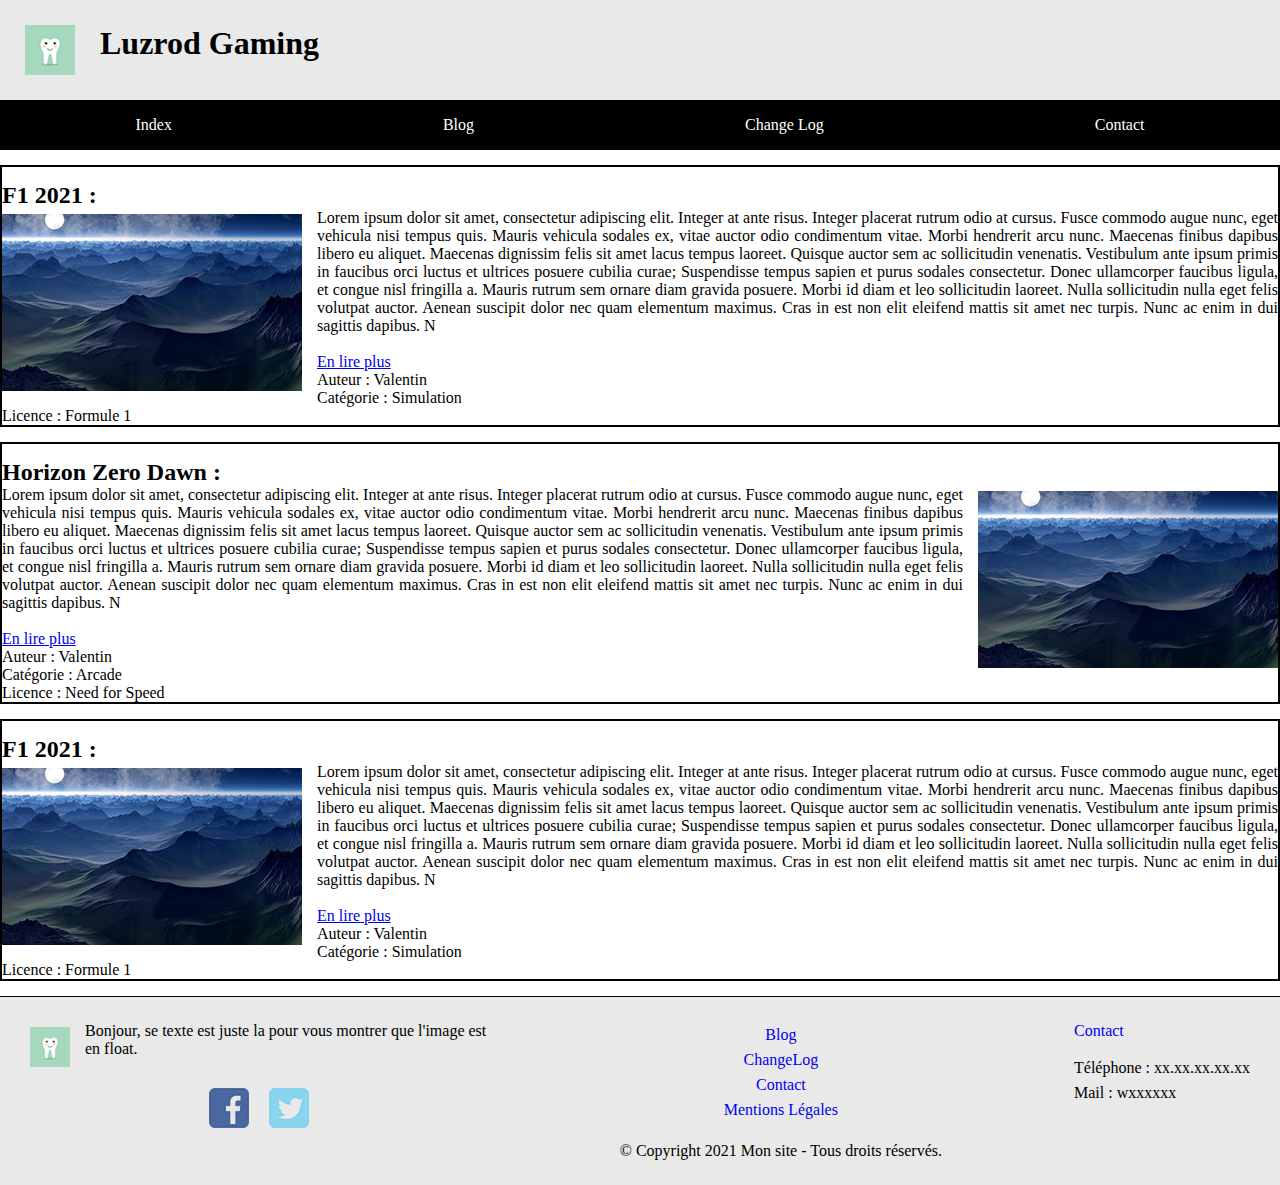
<file: index.html>
<!DOCTYPE html>
<html lang="fr">
<head>
    <meta charset="UTF-8" />
    <meta http-equiv="X-UA-Compatible" content="IE=edge" />
    <meta name="viewport" content="width=device-width, initial-scale=1.0" />
    <link rel="stylesheet" href="css/style.css" />
    <title>Luzrod Gaming</title>
</head>
<body>
  
    <header>
        <img src="image/image.png" alt="logo_du_site" />
        <h1>Luzrod Gaming</h1>
    </header>   
   
    <nav>
        <ul>
            <li><a href="/index.html">Index</a></li>
            <li><a href="html/blog.html">Blog</a></li>
            <li><a href="html/changelog.html">Change Log</a></li>
            <li><a href="html/contact.html">Contact</a></li>
        </ul>
    </nav>

    <article class="blog_left">

        <h2>F1 2021 :</h2>

        <p><img src="/image/paysage.jpg" /></p>

        <div>

            <p>
                Lorem ipsum dolor sit amet, consectetur adipiscing elit. Integer at ante risus. Integer placerat rutrum odio at cursus. Fusce commodo augue nunc, eget vehicula nisi tempus quis. Mauris vehicula sodales ex, vitae auctor odio condimentum vitae. Morbi hendrerit arcu nunc. Maecenas finibus dapibus libero eu aliquet. Maecenas dignissim felis sit amet lacus tempus laoreet. Quisque auctor sem ac sollicitudin venenatis. Vestibulum ante ipsum primis in faucibus orci luctus et ultrices posuere cubilia curae; Suspendisse tempus sapien et purus sodales consectetur. Donec ullamcorper faucibus ligula, et congue nisl fringilla a. Mauris rutrum sem ornare diam gravida posuere. Morbi id diam et leo sollicitudin laoreet. Nulla sollicitudin nulla eget felis volutpat auctor. Aenean suscipit dolor nec quam elementum maximus.
                Cras in est non elit eleifend mattis sit amet nec turpis. Nunc ac enim in dui sagittis dapibus. N<br /></br />
                <a href="html/article.html">En lire plus</a>
            </p>

            <div class="auteur">
                <p>Auteur : Valentin</p>
                <p>Catégorie : Simulation</p>
                <p>Licence : Formule 1</p>
            </div>

        </div>

    </article>

    <article class="blog_right">

        <h2>Horizon Zero Dawn :</h2>

        <p><img src="/image/paysage.jpg" /></p>

        <div>

            <p>
                Lorem ipsum dolor sit amet, consectetur adipiscing elit. Integer at ante risus. Integer placerat rutrum odio at cursus. Fusce commodo augue nunc, eget vehicula nisi tempus quis. Mauris vehicula sodales ex, vitae auctor odio condimentum vitae. Morbi hendrerit arcu nunc. Maecenas finibus dapibus libero eu aliquet. Maecenas dignissim felis sit amet lacus tempus laoreet. Quisque auctor sem ac sollicitudin venenatis. Vestibulum ante ipsum primis in faucibus orci luctus et ultrices posuere cubilia curae; Suspendisse tempus sapien et purus sodales consectetur. Donec ullamcorper faucibus ligula, et congue nisl fringilla a. Mauris rutrum sem ornare diam gravida posuere. Morbi id diam et leo sollicitudin laoreet. Nulla sollicitudin nulla eget felis volutpat auctor. Aenean suscipit dolor nec quam elementum maximus.
                Cras in est non elit eleifend mattis sit amet nec turpis. Nunc ac enim in dui sagittis dapibus. N<br /></br />
                <a href="html/article.html">En lire plus</a>
            </p>

            <div class="auteur">
                <p>Auteur : Valentin</p>
                <p>Catégorie : Arcade</p>
                <p>Licence : Need for Speed</p>
            </div>

        </div>

    </article>

    <article class="blog_left">

        <h2>F1 2021 :</h2>

        <p><img src="/image/paysage.jpg" /></p>

        <div>

            <p>
                Lorem ipsum dolor sit amet, consectetur adipiscing elit. Integer at ante risus. Integer placerat rutrum odio at cursus. Fusce commodo augue nunc, eget vehicula nisi tempus quis. Mauris vehicula sodales ex, vitae auctor odio condimentum vitae. Morbi hendrerit arcu nunc. Maecenas finibus dapibus libero eu aliquet. Maecenas dignissim felis sit amet lacus tempus laoreet. Quisque auctor sem ac sollicitudin venenatis. Vestibulum ante ipsum primis in faucibus orci luctus et ultrices posuere cubilia curae; Suspendisse tempus sapien et purus sodales consectetur. Donec ullamcorper faucibus ligula, et congue nisl fringilla a. Mauris rutrum sem ornare diam gravida posuere. Morbi id diam et leo sollicitudin laoreet. Nulla sollicitudin nulla eget felis volutpat auctor. Aenean suscipit dolor nec quam elementum maximus.
                Cras in est non elit eleifend mattis sit amet nec turpis. Nunc ac enim in dui sagittis dapibus. N<br /></br />
                <a href="html/article.html">En lire plus</a>
            </p>

            <div class="auteur">
                <p>Auteur : Valentin</p>
                <p>Catégorie : Simulation</p>
                <p>Licence : Formule 1</p>
            </div>

        </div>

    </article>
  
    <footer>

        <div>

            <img class="image" src="/image/image.png" alt="dent" />
            <p>
                Bonjour, se texte est juste la pour vous montrer que l'image est en float.
            </p>

            <p class="reseauxsociaux">
                <a href=""><img src="/image/facebook.png" alt="logo_facebook" /></a>
                <a href=""><img src="/image/twitter.png" alt="logo_twitter" /></a>
            </p>

        </div>

        <div class="liens-rapides">

            <ul>
                <li><a href="html/blog.html">Blog</a></li>
                <li><a href="html/changelog.html">ChangeLog</a></li>
                <li><a href="html/contact.html">Contact</a></li>
                <li><a href="html/mentionslegales.html">Mentions Légales</a></li>
            </ul>

            <p class="copyright">&copy; Copyright 2021 Mon site - Tous droits réservés.</p>

        </div>  
       
        <div class="contact-footer">

            <p><a href="html/contact.html">Contact</a></p>

            <p>
                Téléphone : xx.xx.xx.xx.xx<br />
                Mail : wxxxxxx
            </p>

        </div>

    </footer>

</body>
</html>
</file>
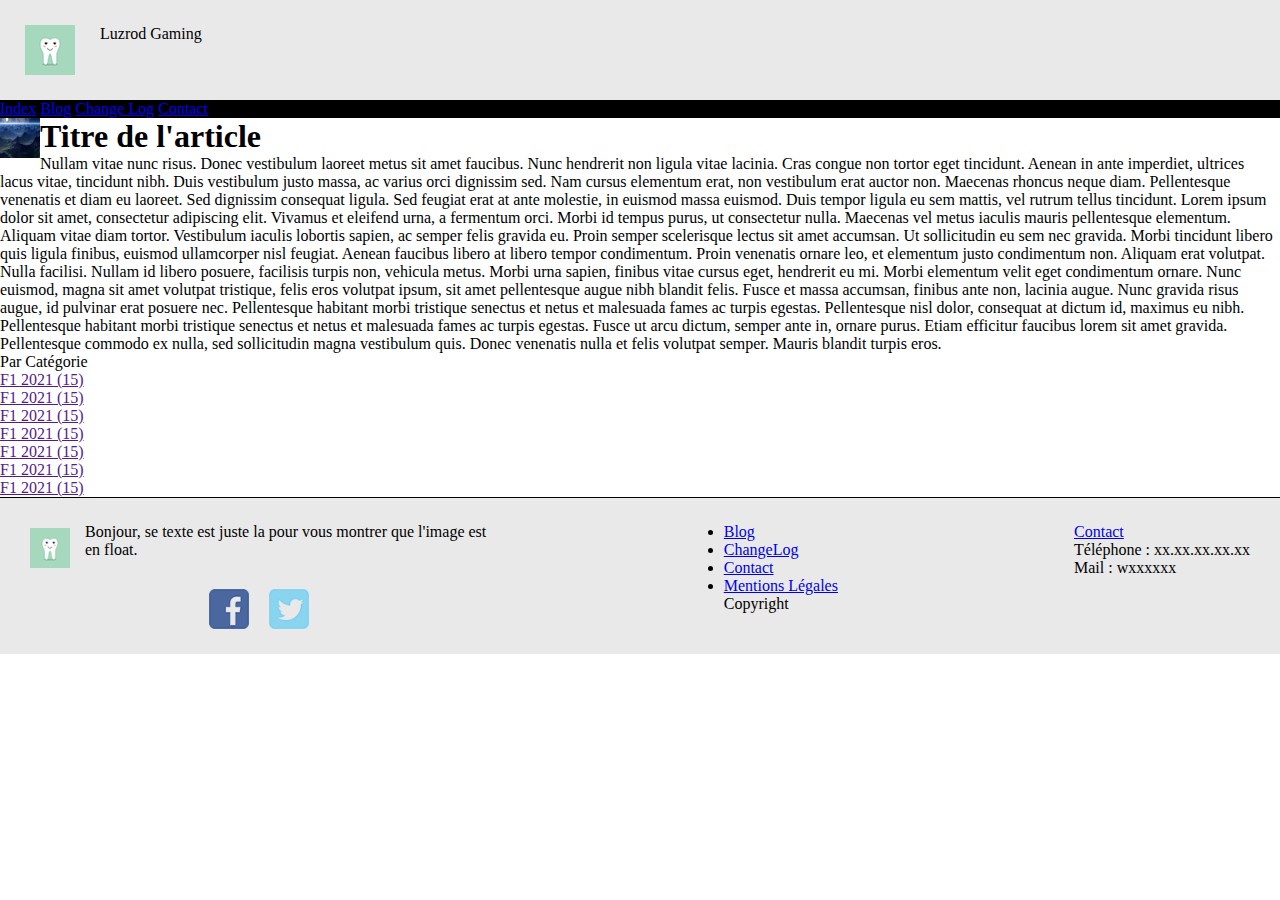
<file: html/article.html>
<!DOCTYPE html>
<html lang="fr">
<head>
    <meta charset="UTF-8" />
    <meta http-equiv="X-UA-Compatible" content="IE=edge" />
    <meta name="viewport" content="width=device-width, initial-scale=1.0" />
    <link rel="stylesheet" href="/css/style.css" />
    <title>Luzrod Gaming</title>
</head>
<body>
  
    <header>
        <img src="/image/image.png" alt="logo_du_site" />
        <p>Luzrod Gaming</p>
    </header>   
   
    <nav>
        <a href="/index.html">Index</a>
        <a href="blog.html">Blog</a>
        <a href="changeLog.html">Change Log</a>
        <a href="contact.html">Contact</a>
    </nav>
        
    <section class="boite_droite">

        <div>

            <p><img src="/image/paysage.jpg" alt="image_du_jeu" /></p>

            <h1>Titre de l'article</h1>

            <p>
                Nullam vitae nunc risus. Donec vestibulum laoreet metus sit amet faucibus. Nunc hendrerit non ligula vitae lacinia. Cras congue non tortor eget tincidunt. Aenean in ante imperdiet, ultrices lacus vitae, tincidunt nibh. Duis vestibulum justo massa, ac varius orci dignissim sed. Nam cursus elementum erat, non vestibulum erat auctor non. Maecenas rhoncus neque diam. Pellentesque venenatis et diam eu laoreet. Sed dignissim consequat ligula. Sed feugiat erat at ante molestie, in euismod massa euismod. Duis tempor ligula eu sem mattis, vel rutrum tellus tincidunt. Lorem ipsum dolor sit amet, consectetur adipiscing elit. Vivamus et eleifend urna, a fermentum orci. Morbi id tempus purus, ut consectetur nulla.
                Maecenas vel metus iaculis mauris pellentesque elementum. Aliquam vitae diam tortor. Vestibulum iaculis lobortis sapien, ac semper felis gravida eu. Proin semper scelerisque lectus sit amet accumsan. Ut sollicitudin eu sem nec gravida. Morbi tincidunt libero quis ligula finibus, euismod ullamcorper nisl feugiat. Aenean faucibus libero at libero tempor condimentum. Proin venenatis ornare leo, et elementum justo condimentum non. Aliquam erat volutpat. Nulla facilisi. Nullam id libero posuere, facilisis turpis non, vehicula metus. Morbi urna sapien, finibus vitae cursus eget, hendrerit eu mi. Morbi elementum velit eget condimentum ornare.
                Nunc euismod, magna sit amet volutpat tristique, felis eros volutpat ipsum, sit amet pellentesque augue nibh blandit felis. Fusce et massa accumsan, finibus ante non, lacinia augue. Nunc gravida risus augue, id pulvinar erat posuere nec. Pellentesque habitant morbi tristique senectus et netus et malesuada fames ac turpis egestas. Pellentesque nisl dolor, consequat at dictum id, maximus eu nibh. Pellentesque habitant morbi tristique senectus et netus et malesuada fames ac turpis egestas. Fusce ut arcu dictum, semper ante in, ornare purus. Etiam efficitur faucibus lorem sit amet gravida. Pellentesque commodo ex nulla, sed sollicitudin magna vestibulum quis. Donec venenatis nulla et felis volutpat semper. Mauris blandit turpis eros.
            </p>

        </div>

        <div class="Droite">

            <p>Par Catégorie</p>

            <ul>
                <li><a href="">F1 2021 (15)</a></li>
                <li><a href="">F1 2021 (15)</a></li>
                <li><a href="">F1 2021 (15)</a></li>
                <li><a href="">F1 2021 (15)</a></li>
                <li><a href="">F1 2021 (15)</a></li>
                <li><a href="">F1 2021 (15)</a></li>
                <li><a href="">F1 2021 (15)</a></li>
            </ul>

        </div>

    </section>

    <footer>

        <div>

            <img class="image" src="/image/image.png" alt="dent" />
            <p>
                Bonjour, se texte est juste la pour vous montrer que l'image est en float.
            </p>

            <p class="reseauxsociaux">
                <a href=""><img src="/image/facebook.png" alt="logo_facebook" /></a>
                <a href=""><img src="/image/twitter.png" alt="logo_twitter" /></a>
            </p>

        </div>

        <div>

            <ul>
                <li><a href="html/blog.html">Blog</a></li>
                <li><a href="html/changelog.html">ChangeLog</a></li>
                <li><a href="html/contact.html">Contact</a></li>
                <li><a href="html/mentionslegales.html">Mentions Légales</a></li>
            </ul>

            <p>Copyright</p>

        </div>  
       
        <div>

            <p><a href="html/contact.html">Contact</a></p>

            <p>
                Téléphone : xx.xx.xx.xx.xx<br />
                Mail : wxxxxxx
            </p>

        </div>

    </footer>
</body>
</html>
</file>
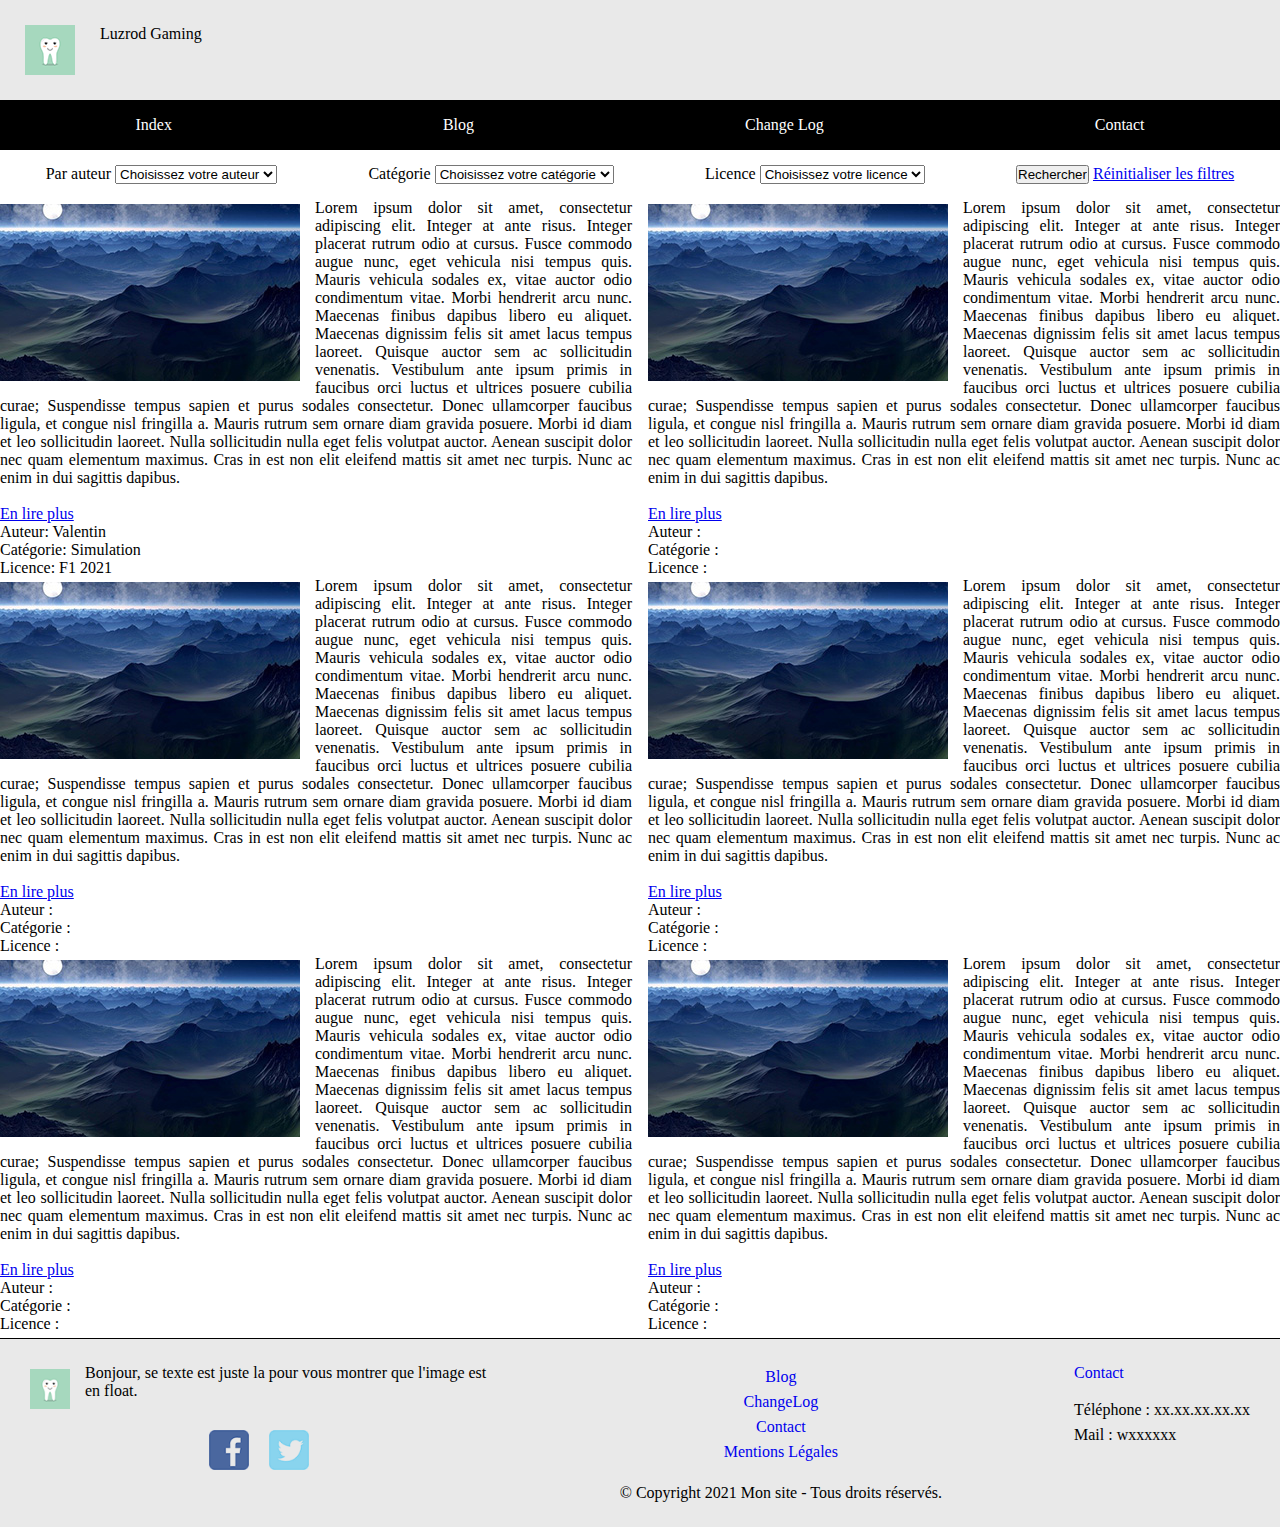
<file: html/blog.html>
<!DOCTYPE html>
<html lang="fr">
<head>
    <meta charset="UTF-8" />
    <meta http-equiv="X-UA-Compatible" content="IE=edge" />
    <meta name="viewport" content="width=device-width, initial-scale=1.0" />
    <link rel="stylesheet" href="/css/style.css" />
    <title>Luzrod Gaming</title>
</head>
<body>
  
    <header>
        <img src="/image/image.png" alt="logo_du_site" />
        <p>Luzrod Gaming</p>
    </header>   
   
    <nav>
        <ul>
            <li><a href="/index.html">Index</a></li>
            <li><a href="blog.html">Blog</a></li>
            <li><a href="changeLog.html">Change Log</a></li>
            <li><a href="contact.html">Contact</a></li>
        </ul>
    </nav>


    <form method="GET" action="">
        <div>
            <label for="author">Par auteur</label>
            <select name="author" id="author">
                <option value="" selected>Choisissez votre auteur</option>
                <option value="Luzrod">Luzrod</option>
                <option value="Akatsuki">Akatsuki</option>
                <option value="MysterBoy">MysterBoy</option>
            </select>
        </div>
        <p>
            <label for="Category">Catégorie</label>
            <select name="category">
                <option value="Choisissez votre catégorie">Choisissez votre catégorie</option>
                <option value="Action">Action</option>
                <option value="RPG">RPG</option>
                <option value="Simulation">Simulation</option>
            </select>
        </p>
        <p>
            <label for="License">Licence</label>
            <select name="license">
                <option value="Choisissez votre licence">Choisissez votre licence</option>
                <option value="F1 2021">F1 2021</option>
                <option value="Horizon Zero Dawn">Horizon Zero Dawn</option>
                <option value="Need for speed">Need for Speed</option>
            </select>
        </p>
        <div>
            <input type="submit" value="Rechercher" />
            <a href="blog.html">Réinitialiser les filtres</a>
        </div>
    </form>

    
    <section class="article">

        <article>

            <p><img class="image" src="/image/paysage.jpg" /></p>

            <div>

                <p>
                    Lorem ipsum dolor sit amet, consectetur adipiscing elit. Integer at ante risus. Integer placerat rutrum odio at cursus. Fusce commodo augue nunc, eget vehicula nisi tempus quis. Mauris vehicula sodales ex, vitae auctor odio condimentum vitae. Morbi hendrerit arcu nunc. Maecenas finibus dapibus libero eu aliquet. Maecenas dignissim felis sit amet lacus tempus laoreet. Quisque auctor sem ac sollicitudin venenatis. Vestibulum ante ipsum primis in faucibus orci luctus et ultrices posuere cubilia curae; Suspendisse tempus sapien et purus sodales consectetur. Donec ullamcorper faucibus ligula, et congue nisl fringilla a. Mauris rutrum sem ornare diam gravida posuere. Morbi id diam et leo sollicitudin laoreet. Nulla sollicitudin nulla eget felis volutpat auctor. Aenean suscipit dolor nec quam elementum maximus.
                    Cras in est non elit eleifend mattis sit amet nec turpis. Nunc ac enim in dui sagittis dapibus. <br /></br />
                    <a href="article.html">En lire plus</a>
                </p>

                <div>
                    <p>Auteur: Valentin</p>
                    <p>Catégorie: Simulation</p>
                    <p>Licence: F1 2021</p>
                </div>

            </div>

        </article>

        <article>

            <p><img class="image" src="/image/paysage.jpg" /></p>

            <div>

                <p>
                    Lorem ipsum dolor sit amet, consectetur adipiscing elit. Integer at ante risus. Integer placerat rutrum odio at cursus. Fusce commodo augue nunc, eget vehicula nisi tempus quis. Mauris vehicula sodales ex, vitae auctor odio condimentum vitae. Morbi hendrerit arcu nunc. Maecenas finibus dapibus libero eu aliquet. Maecenas dignissim felis sit amet lacus tempus laoreet. Quisque auctor sem ac sollicitudin venenatis. Vestibulum ante ipsum primis in faucibus orci luctus et ultrices posuere cubilia curae; Suspendisse tempus sapien et purus sodales consectetur. Donec ullamcorper faucibus ligula, et congue nisl fringilla a. Mauris rutrum sem ornare diam gravida posuere. Morbi id diam et leo sollicitudin laoreet. Nulla sollicitudin nulla eget felis volutpat auctor. Aenean suscipit dolor nec quam elementum maximus.
                    Cras in est non elit eleifend mattis sit amet nec turpis. Nunc ac enim in dui sagittis dapibus. <br /></br />
                    <a href="article.html">En lire plus</a>
                </p>

                <div>
                    <p>Auteur :</p>
                    <p>Catégorie :</p>
                    <p>Licence :</p>
                </div>

            </div>

        </article>

        <article>

            <p><img class="image" src="/image/paysage.jpg" /></p>

            <div>

                <p>
                    Lorem ipsum dolor sit amet, consectetur adipiscing elit. Integer at ante risus. Integer placerat rutrum odio at cursus. Fusce commodo augue nunc, eget vehicula nisi tempus quis. Mauris vehicula sodales ex, vitae auctor odio condimentum vitae. Morbi hendrerit arcu nunc. Maecenas finibus dapibus libero eu aliquet. Maecenas dignissim felis sit amet lacus tempus laoreet. Quisque auctor sem ac sollicitudin venenatis. Vestibulum ante ipsum primis in faucibus orci luctus et ultrices posuere cubilia curae; Suspendisse tempus sapien et purus sodales consectetur. Donec ullamcorper faucibus ligula, et congue nisl fringilla a. Mauris rutrum sem ornare diam gravida posuere. Morbi id diam et leo sollicitudin laoreet. Nulla sollicitudin nulla eget felis volutpat auctor. Aenean suscipit dolor nec quam elementum maximus.
                    Cras in est non elit eleifend mattis sit amet nec turpis. Nunc ac enim in dui sagittis dapibus. <br /></br />
                    <a href="article.html">En lire plus</a>
                </p>

                <div>
                    <p>Auteur :</p>
                    <p>Catégorie :</p>
                    <p>Licence :</p>
                </div>

            </div>

        </article>

        <article>

            <p><img class="image" src="/image/paysage.jpg" /></p>

            <div>

                <p>
                    Lorem ipsum dolor sit amet, consectetur adipiscing elit. Integer at ante risus. Integer placerat rutrum odio at cursus. Fusce commodo augue nunc, eget vehicula nisi tempus quis. Mauris vehicula sodales ex, vitae auctor odio condimentum vitae. Morbi hendrerit arcu nunc. Maecenas finibus dapibus libero eu aliquet. Maecenas dignissim felis sit amet lacus tempus laoreet. Quisque auctor sem ac sollicitudin venenatis. Vestibulum ante ipsum primis in faucibus orci luctus et ultrices posuere cubilia curae; Suspendisse tempus sapien et purus sodales consectetur. Donec ullamcorper faucibus ligula, et congue nisl fringilla a. Mauris rutrum sem ornare diam gravida posuere. Morbi id diam et leo sollicitudin laoreet. Nulla sollicitudin nulla eget felis volutpat auctor. Aenean suscipit dolor nec quam elementum maximus.
                    Cras in est non elit eleifend mattis sit amet nec turpis. Nunc ac enim in dui sagittis dapibus. <br /></br />
                    <a href="article.html">En lire plus</a>
                </p>

                <div>
                    <p>Auteur :</p>
                    <p>Catégorie :</p>
                    <p>Licence :</p>
                </div>

            </div>

        </article>

        <article>

            <p><img class="image" src="/image/paysage.jpg" /></p>

            <div>

                <p>
                    Lorem ipsum dolor sit amet, consectetur adipiscing elit. Integer at ante risus. Integer placerat rutrum odio at cursus. Fusce commodo augue nunc, eget vehicula nisi tempus quis. Mauris vehicula sodales ex, vitae auctor odio condimentum vitae. Morbi hendrerit arcu nunc. Maecenas finibus dapibus libero eu aliquet. Maecenas dignissim felis sit amet lacus tempus laoreet. Quisque auctor sem ac sollicitudin venenatis. Vestibulum ante ipsum primis in faucibus orci luctus et ultrices posuere cubilia curae; Suspendisse tempus sapien et purus sodales consectetur. Donec ullamcorper faucibus ligula, et congue nisl fringilla a. Mauris rutrum sem ornare diam gravida posuere. Morbi id diam et leo sollicitudin laoreet. Nulla sollicitudin nulla eget felis volutpat auctor. Aenean suscipit dolor nec quam elementum maximus.
                    Cras in est non elit eleifend mattis sit amet nec turpis. Nunc ac enim in dui sagittis dapibus. <br /></br />
                    <a href="article.html">En lire plus</a>
                </p>

                <div>
                    <p>Auteur :</p>
                    <p>Catégorie :</p>
                    <p>Licence :</p>
                </div>

            </div>

        </article>

        <article>

            <p><img class="image" src="/image/paysage.jpg" /></p>

            <div>

                <p>
                    Lorem ipsum dolor sit amet, consectetur adipiscing elit. Integer at ante risus. Integer placerat rutrum odio at cursus. Fusce commodo augue nunc, eget vehicula nisi tempus quis. Mauris vehicula sodales ex, vitae auctor odio condimentum vitae. Morbi hendrerit arcu nunc. Maecenas finibus dapibus libero eu aliquet. Maecenas dignissim felis sit amet lacus tempus laoreet. Quisque auctor sem ac sollicitudin venenatis. Vestibulum ante ipsum primis in faucibus orci luctus et ultrices posuere cubilia curae; Suspendisse tempus sapien et purus sodales consectetur. Donec ullamcorper faucibus ligula, et congue nisl fringilla a. Mauris rutrum sem ornare diam gravida posuere. Morbi id diam et leo sollicitudin laoreet. Nulla sollicitudin nulla eget felis volutpat auctor. Aenean suscipit dolor nec quam elementum maximus.
                    Cras in est non elit eleifend mattis sit amet nec turpis. Nunc ac enim in dui sagittis dapibus. <br /></br />
                    <a href="article.html">En lire plus</a>
                </p>

                <div>
                    <p>Auteur :</p>
                    <p>Catégorie :</p>
                    <p>Licence :</p>
                </div>

            </div>

        </article>

    </section>



    <footer>

        <div>

            <img class="image" src="/image/image.png" alt="dent" />
            <p>
                Bonjour, se texte est juste la pour vous montrer que l'image est en float.
            </p>

            <p class="reseauxsociaux">
                <a href=""><img src="/image/facebook.png" alt="logo_facebook" /></a>
                <a href=""><img src="/image/twitter.png" alt="logo_twitter" /></a>
            </p>

        </div>

        <div class="liens-rapides">

            <ul>
                <li><a href="blog.html">Blog</a></li>
                <li><a href="changelog.html">ChangeLog</a></li>
                <li><a href="contact.html">Contact</a></li>
                <li><a href="mentionslegales.html">Mentions Légales</a></li>
            </ul>

            <p class="copyright">&copy; Copyright 2021 Mon site - Tous droits réservés.</p>

        </div>  
       
        <div class="contact-footer">

            <p><a href="contact.html">Contact</a></p>

            <p>
                Téléphone : xx.xx.xx.xx.xx<br />
                Mail : wxxxxxx
            </p>

        </div>

    </footer>
</body>
</html>
</file>
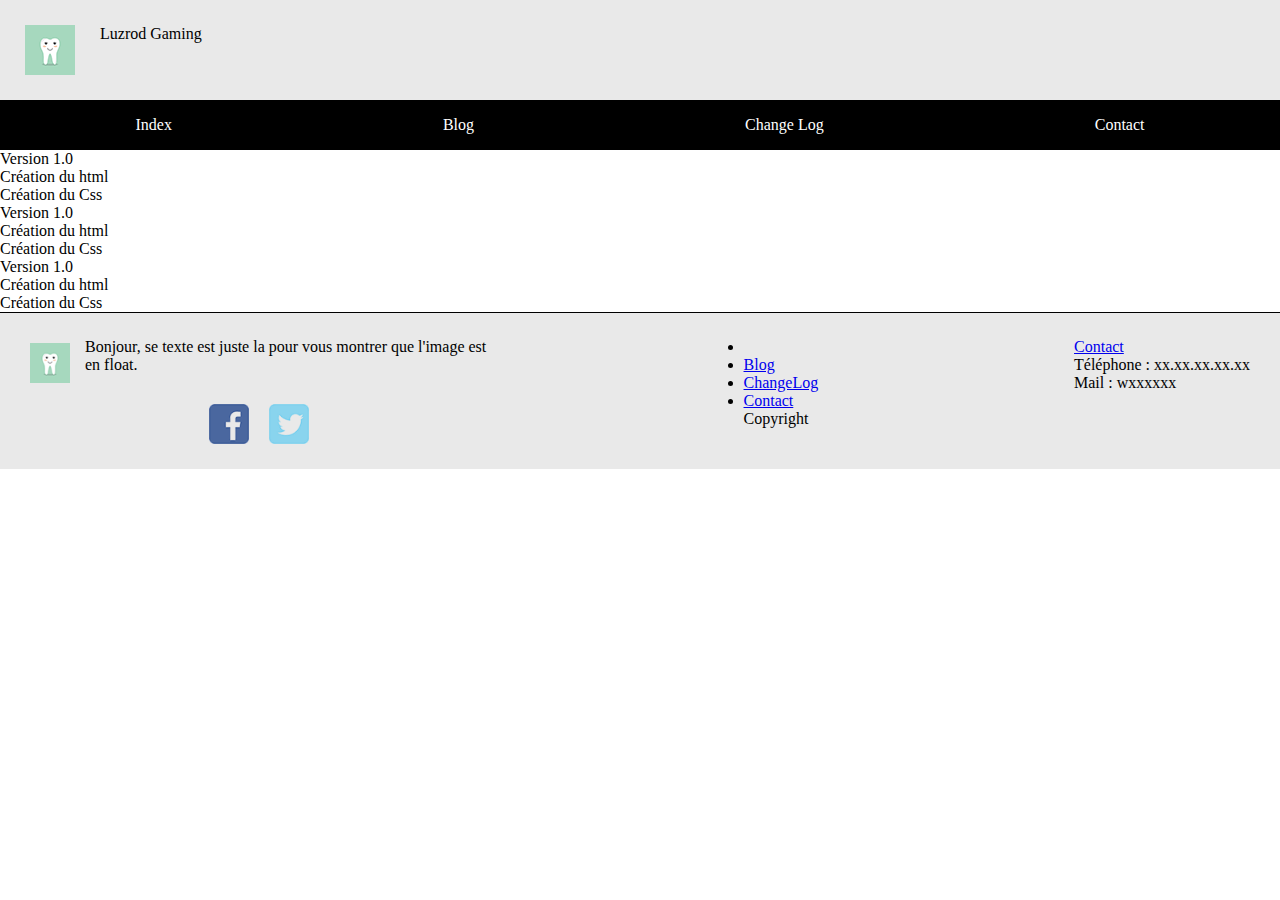
<file: html/changelog.html>
<!DOCTYPE html>
<html lang="fr">
<head>
    <meta charset="UTF-8" />
    <meta http-equiv="X-UA-Compatible" content="IE=edge" />
    <meta name="viewport" content="width=device-width, initial-scale=1.0" />
    <link rel="stylesheet" href="/css/style.css" />
    <title>Luzrod Gaming</title>
</head>

<body>
  
    <header>
        <img src="/image/image.png" alt="logo_du_site" />
        <p>Luzrod Gaming</p>
    </header>   
   
    <nav>
        <ul>
            <li><a href="/index.html">Index</a></li>
            <li><a href="blog.html">Blog</a></li>
            <li><a href="changeLog.html">Change Log</a></li>
            <li><a href="contact.html">Contact</a></li>
        </ul>
    </nav>
  
    <section class="colunm">

        <div>

            <p>Version 1.0</p>
            <ul>
                <li>Création du html</li>
                <li>Création du Css</li>
            </ul>

        </div>

        <div>

            <p>Version 1.0</p>
            <ul>
                <li>Création du html</li>
                <li>Création du Css</li>
            </ul>

        </div>

        <div>

            <p>Version 1.0</p>
            <ul>
                <li>Création du html</li>
                <li>Création du Css</li>
            </ul>

        </div>

    </section>
   
   
   
    <footer>

        <div>

            <img class="image" src="/image/image.png" alt="dent" />
            <p>
                Bonjour, se texte est juste la pour vous montrer que l'image est en float.
            </p>

            <p class="reseauxsociaux">
                <a href=""><img src="/image/facebook.png" alt="logo_facebook" /></a>
                <a href=""><img src="/image/twitter.png" alt="logo_twitter" /></a>
            </p>

        </div>

        <div>

            <ul>
                <li><a href="/index.html"></a></li>
                <li><a href="blog.html">Blog</a></li>
                <li><a href="changelog.html">ChangeLog</a></li>
                <li><a href="contact.html">Contact</a></li>
            </ul>

            <p>Copyright</p>

        </div>  
       
        <div>

            <p><a href="contact.html">Contact</a></p>

            <p>
                Téléphone : xx.xx.xx.xx.xx<br />
                Mail : wxxxxxx
            </p>

        </div>

    </footer>
</body>
</html>
</file>
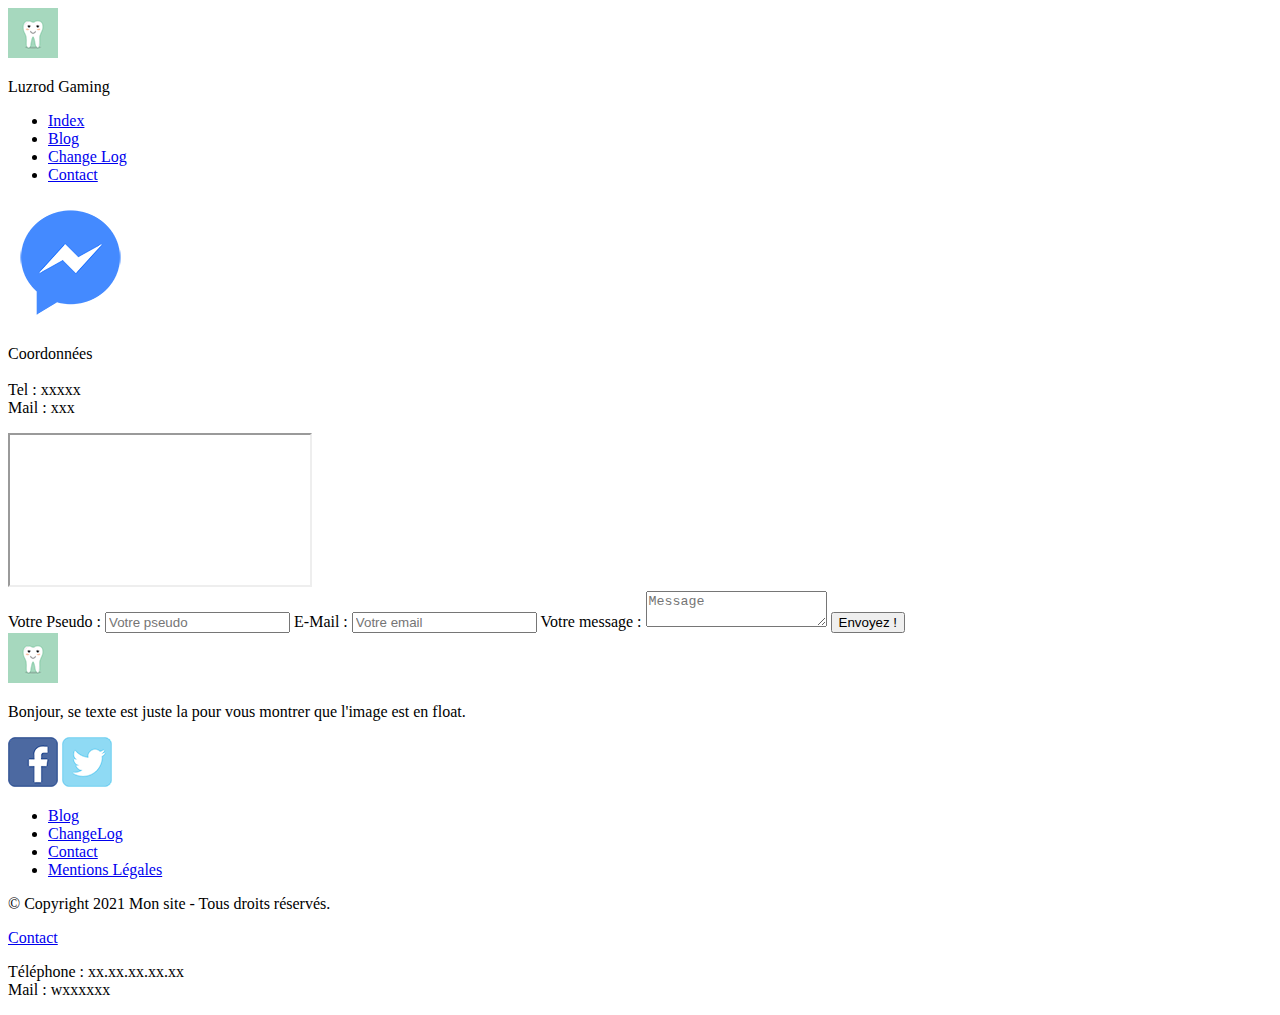
<file: html/contact.html>
<!DOCTYPE html>
<html lang="fr">
<head>
    <meta charset="UTF-8" />
    <meta http-equiv="X-UA-Compatible" content="IE=edge" />
    <meta name="viewport" content="width=device-width, initial-scale=1.0" />
    <link rel="sheetstyle" href="../css/style.css" />
    <title>Luzrod Gaming</title>
</head>
<body>
  
    <header>
        <img src="/image/image.png" alt="logo_du_site" />
        <p>Luzrod Gaming</p>
    </header>   
   
    <nav>
        <ul>
            <li><a href="/index.html">Index</a></li>
            <li><a href="blog.html">Blog</a></li>
            <li><a href="changeLog.html">Change Log</a></li>
            <li><a href="contact.html">Contact</a></li>
        </ul>
    </nav>

    <section>

        <div>

            <p><a href="" title="Me contacter via messenger"><img src="/image/Messenger.png" alt="" /></a></p>

            <p>
                Coordonnées<br /><br />
                Tel : xxxxx<br />
                Mail : xxx
            </p>

            <iframe src="https://www.google.com/maps/embed?pb=!1m18!1m12!1m3!1d59500873.24592152!2d42.53111551342484!3d-24.46309567397487!2m3!1f0!2f0!3f0!3m2!1i1024!2i768!4f13.1!3m3!1m2!1s0x18174db2727f6a1f%3A0xead4bf5063a99637!2sOc%C3%A9an%20Indien!5e0!3m2!1sfr!2sfr!4v1634197443913!5m2!1sfr!2sfr"></iframe>
       
        </div>
     
        <form method="POST" action="">
            <label for="pseudo">Votre Pseudo :</label>
            <input type="text" name="pseudo" id="pseudo" placeholder="Votre pseudo" />
            <label for="mail">E-Mail :</label>
            <input type="email" name="mail" id="mail" placeholder="Votre email" />
            <label for="message">Votre message :</label>
            <textarea name="message" id="message" placeholder="Message"></textarea>
            <input type="submit" value="Envoyez !" />
        </form>

    </section>



    <footer>

        <div>

            <img class="image" src="/image/image.png" alt="dent" />
            <p>
                Bonjour, se texte est juste la pour vous montrer que l'image est en float.
            </p>

            <p class="reseauxsociaux">
                <a href=""><img src="/image/facebook.png" alt="logo_facebook" /></a>
                <a href=""><img src="/image/twitter.png" alt="logo_twitter" /></a>
            </p>

        </div>

        <div class="liens-rapides">

            <ul>
                <li><a href="blog.html">Blog</a></li>
                <li><a href="changelog.html">ChangeLog</a></li>
                <li><a href="contact.html">Contact</a></li>
                <li><a href="mentionslegales.html">Mentions Légales</a></li>
            </ul>

            <p class="copyright">&copy; Copyright 2021 Mon site - Tous droits réservés.</p>

        </div>  
       
        <div class="contact-footer">

            <p><a href="contact.html">Contact</a></p>

            <p>
                Téléphone : xx.xx.xx.xx.xx<br />
                Mail : wxxxxxx
            </p>

        </div>

    </footer>

</body>
</html>
</file>
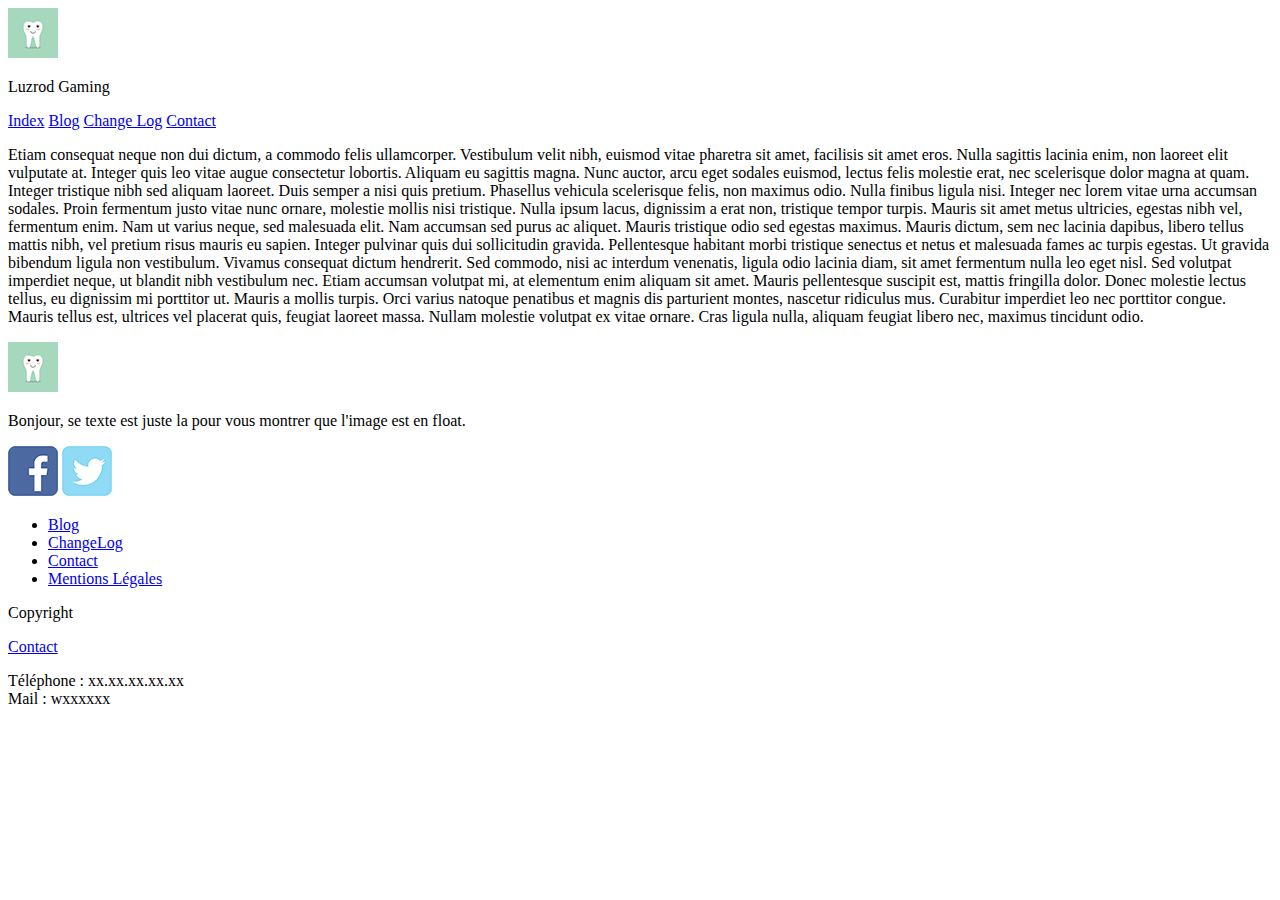
<file: html/mentionslegales.html>
<!DOCTYPE html>
<html lang="fr">
<head>
    <meta charset="UTF-8" />
    <meta http-equiv="X-UA-Compatible" content="IE=edge" />
    <meta name="viewport" content="width=device-width, initial-scale=1.0" />
    <link rel="sheetstyle" href="/css/style.css" />
    <title>Luzrod Gaming</title>
</head>
<body>
  
    <header>
        <img src="/image/image.png" alt="logo_du_site" />
        <p>Luzrod Gaming</p>
    </header>   
   
    <nav>
        <a href="/index.html">Index</a>
        <a href="blog.html">Blog</a>
        <a href="changeLog.html">Change Log</a>
        <a href="contact.html">Contact</a>
    </nav>



    <p>
        Etiam consequat neque non dui dictum, a commodo felis ullamcorper. Vestibulum velit nibh, euismod vitae pharetra sit amet, facilisis sit amet eros. Nulla sagittis lacinia enim, non laoreet elit vulputate at. Integer quis leo vitae augue consectetur lobortis. Aliquam eu sagittis magna. Nunc auctor, arcu eget sodales euismod, lectus felis molestie erat, nec scelerisque dolor magna at quam. Integer tristique nibh sed aliquam laoreet. Duis semper a nisi quis pretium. Phasellus vehicula scelerisque felis, non maximus odio. Nulla finibus ligula nisi. Integer nec lorem vitae urna accumsan sodales. Proin fermentum justo vitae nunc ornare, molestie mollis nisi tristique.
        Nulla ipsum lacus, dignissim a erat non, tristique tempor turpis. Mauris sit amet metus ultricies, egestas nibh vel, fermentum enim. Nam ut varius neque, sed malesuada elit. Nam accumsan sed purus ac aliquet. Mauris tristique odio sed egestas maximus. Mauris dictum, sem nec lacinia dapibus, libero tellus mattis nibh, vel pretium risus mauris eu sapien. Integer pulvinar quis dui sollicitudin gravida. Pellentesque habitant morbi tristique senectus et netus et malesuada fames ac turpis egestas. Ut gravida bibendum ligula non vestibulum. Vivamus consequat dictum hendrerit.
        Sed commodo, nisi ac interdum venenatis, ligula odio lacinia diam, sit amet fermentum nulla leo eget nisl. Sed volutpat imperdiet neque, ut blandit nibh vestibulum nec. Etiam accumsan volutpat mi, at elementum enim aliquam sit amet. Mauris pellentesque suscipit est, mattis fringilla dolor. Donec molestie lectus tellus, eu dignissim mi porttitor ut. Mauris a mollis turpis. Orci varius natoque penatibus et magnis dis parturient montes, nascetur ridiculus mus. Curabitur imperdiet leo nec porttitor congue. Mauris tellus est, ultrices vel placerat quis, feugiat laoreet massa. Nullam molestie volutpat ex vitae ornare. Cras ligula nulla, aliquam feugiat libero nec, maximus tincidunt odio.
    </p>



    <footer>

        <div>

            <img class="image" src="/image/image.png" alt="dent" />
            <p>
                Bonjour, se texte est juste la pour vous montrer que l'image est en float.
            </p>

            <p class="reseauxsociaux">
                <a href=""><img src="/image/facebook.png" alt="logo_facebook" /></a>
                <a href=""><img src="/image/twitter.png" alt="logo_twitter" /></a>
            </p>

        </div>

        <div>

            <ul>
                <li><a href="blog.html">Blog</a></li>
                <li><a href="changelog.html">ChangeLog</a></li>
                <li><a href="contact.html">Contact</a></li>
                <li><a href="mentionslegales.html">Mentions Légales</a></li>
            </ul>

            <p>Copyright</p>

        </div>  
       
        <div>

            <p><a href="html/contact.html">Contact</a></p>

            <p>
                Téléphone : xx.xx.xx.xx.xx<br />
                Mail : wxxxxxx
            </p>

        </div>

    </footer>
</body>
</html>
</file>
<file: css/style.css>
* {
    padding:0;
    margin:0;
}
header
{
    display: flex;
    padding:25px;
    background-color: #e9e9e9;
    text-align: center;
}
header img{
    margin-right:25px
}
nav {
    background: #000;
}
nav ul {
    display:flex;
    justify-content: space-around;
    flex-wrap: wrap;
}
nav li {
    text-decoration: none;
    padding:16px 70px;
    transition-property: background-color;
    transition-duration: 0.4s;
}
nav li:hover {
    background-color: #1f1f1f
}
nav li a {
    color:#fff;
    text-decoration: none;
}
div img
{
    float: left;
    width: 40px;
    height: 40px;
}
footer
{
    padding: 25px 30px;
    display: flex;
    justify-content: space-between;
    background-color: #e9e9e9;
    border-top: 1px solid #000;

}
.reseauxsociaux
{
    margin-top:30px;
    display: flex;
    justify-content: center;
    clear: both;
}
.reseauxsociaux a:first-child
{
    margin-right:20px
}
.liens-rapides{
    text-align:center
}
.liens-rapides li {
    text-decoration: none;
    list-style: none;
    line-height: 25px;
}
.liens-rapides li a {
    text-decoration: none;
}
.copyright {
    margin-top: 20px
}
.contact-footer p:first-child{
    margin-bottom:15px
}
.contact-footer p:first-child a{
    text-decoration: none;
}
.contact-footer p:not(:first-child){
    line-height: 25px;
}
.blog_left img
{
    display: flex;
    float: left;
    margin-right: 15px;
    margin-top: 5px;
}
.blog_right img
{
    display: flex;
    float: right;
    margin-left: 15px;
    margin-top: 5px;
}
.blog_right h2
{
    margin-top: 15px;
}
.blog_left h2
{
    margin-top: 15px;
}
.blog_right p, .blog_left p
{
    text-align: justify;
}
.blog_left, .blog_right
{
    margin-top: 15px;
    margin-bottom: 15px;
    border: solid 2px black;
}
form 
{
    display: flex;
    justify-content: space-around;
    padding-top: 15px;
    padding-bottom: 15px;
}
.article
{
    column-count: 2;
    text-align: justify;
    margin-bottom: 5px;
}
.image 
{
    float: left;
    padding-top: 5px;
    margin-right: 15px;
}
</file>
